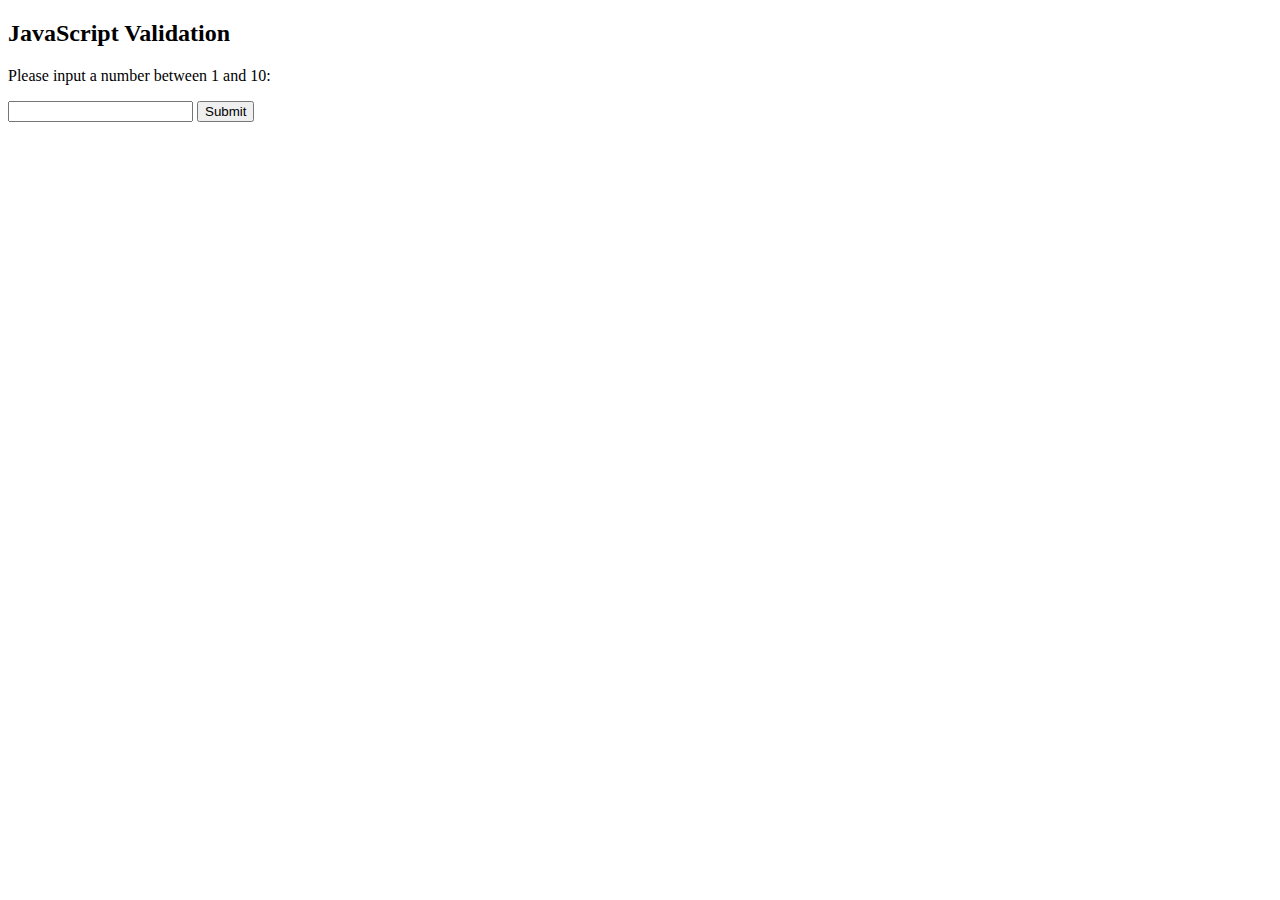
<file: js.html>
<!DOCTYPE html>
<html>
<body>

<h2>JavaScript Validation</h2>

<p>Please input a number between 1 and 10:</p>

<input id="numb">

<button type="button" onclick="myFunction()">Submit</button>

<p id="demo"></p>

<script>
function myFunction() {
  // Get the value of the input field with id="numb"
  let x = document.getElementById("numb").value;
  // If x is Not a Number or less than one or greater than 10
  let text;
  if (isNaN(x) || x < 1 || x > 10) {
    text = "Input not valid";
  } else {
    text = "Input OK";
  }
  document.getElementById("demo").innerHTML = text;
}
</script>

</body>
</html>
</file>
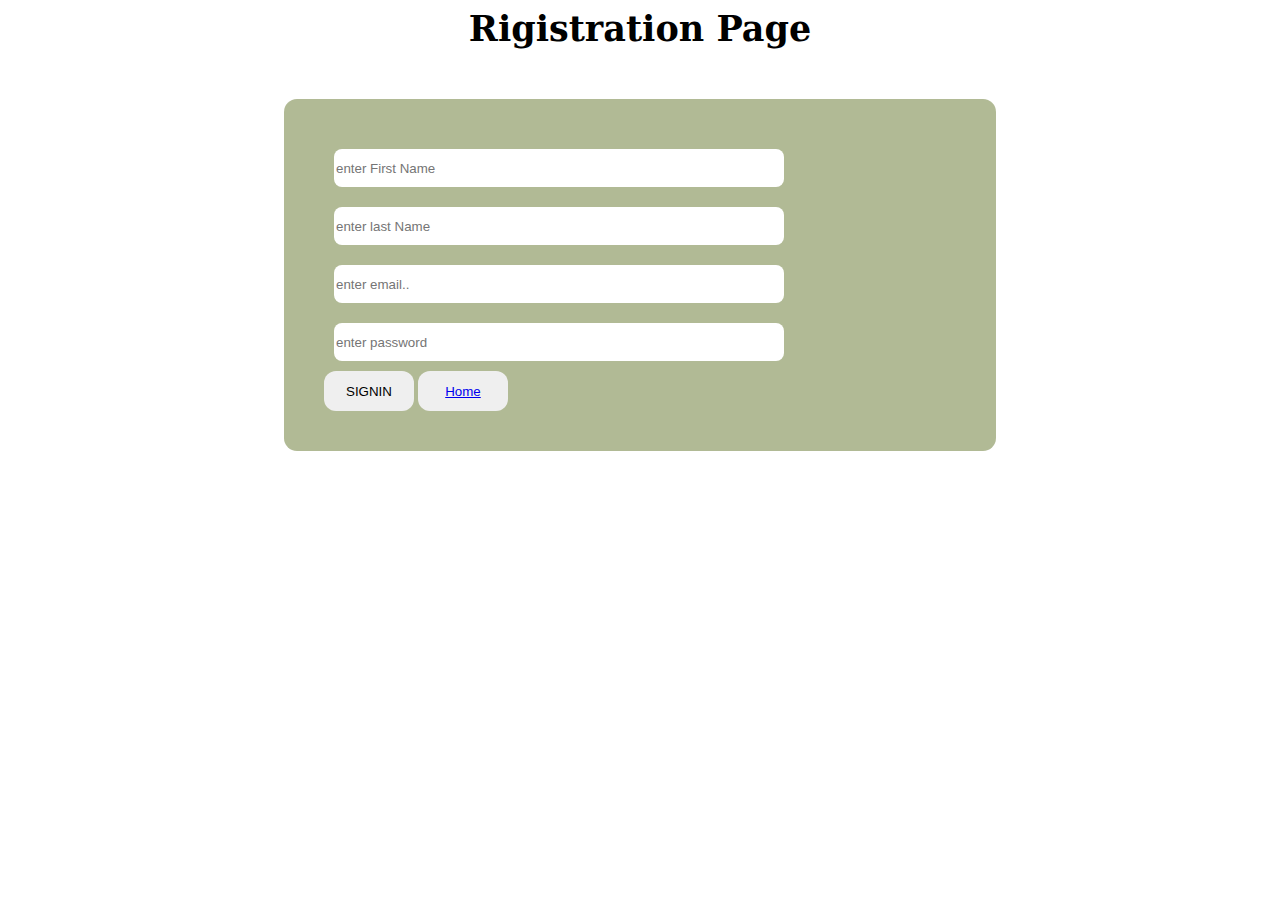
<file: loginpage.html>
<html>
<head>
	<link rel="stylesheet" href="loginpage.css" type="text/css">
</head>
 <body>
	<div class="container">
	<h1 class="heading">Rigistration Page</h1>
	<div class="card text-align:center">
	<input type="text" placeholder="enter First Name" class="input_type"></br>
	<input type="text" placeholder="enter last Name" class="input_type"></br>
	<input type="email" placeholder="enter email.." class="input_type">
	<input type="password" placeholder="enter password" class="input_type"></br>
	<button class="button">SIGNIN</button>

	 <button class="button"><a href="file:///C:/Users/SIRISHA%20S/OneDrive%20-%20Srichakra%20Polyplast%20India%20Pvt%20Ltd/Desktop/website/index.html">Home</a></button>
	</div>
	</div>
</body>
</html>
</file>
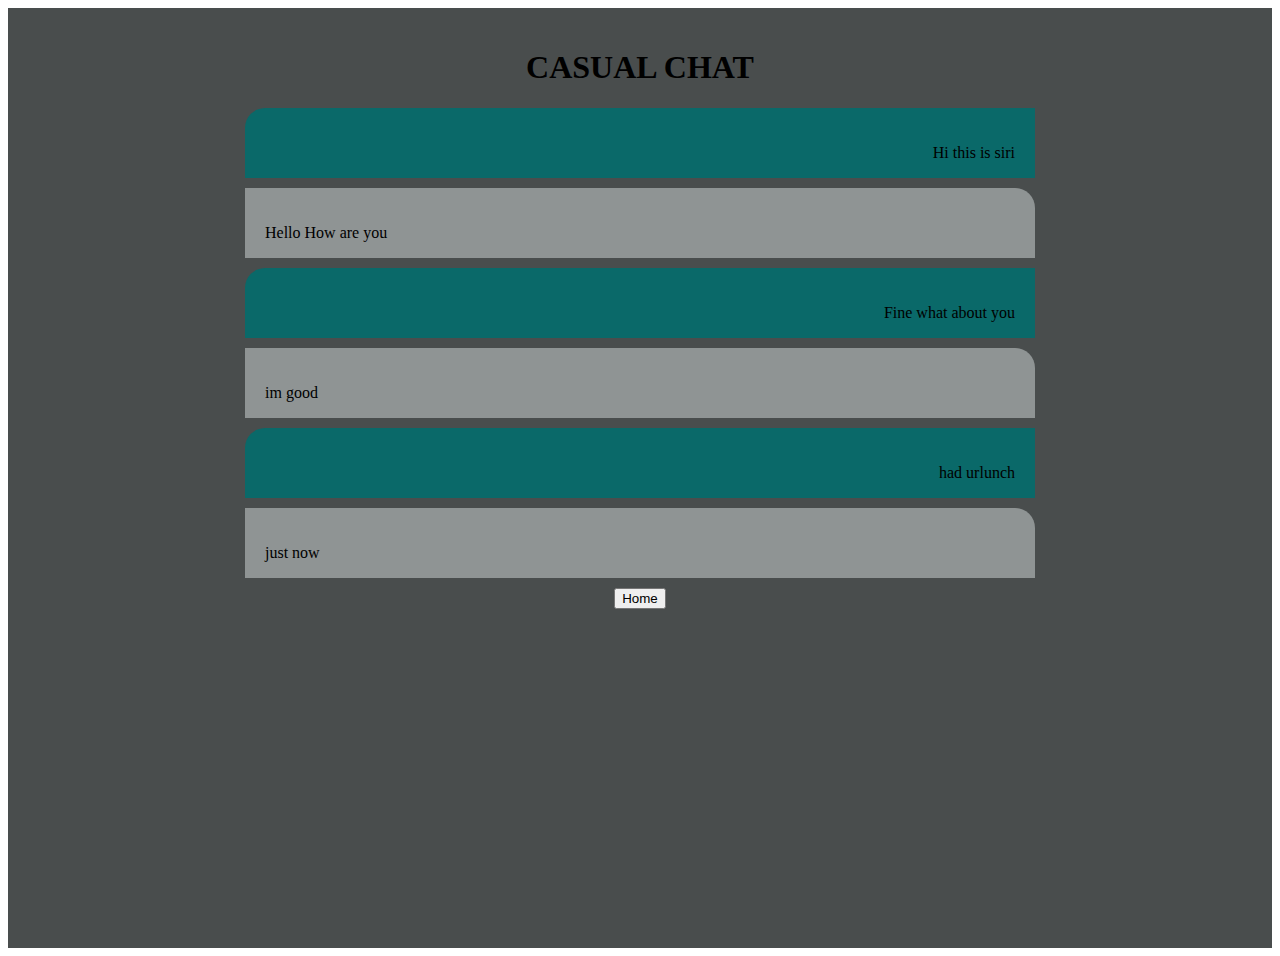
<file: Message.html>
<html>
<head>
	<link rel="stylesheet" href="Message.css">
</head>
<body>
<div class="container">
<h1>CASUAL CHAT</h1>

<div class="box1 dir1">
<p> Hi this is siri </p>
</div>

<div class="box2 dir2">
<p>Hello How are you </p>
</div>

<div class="box1 dir1">
<p>Fine what about you </p>
</div>


<div class="box2 dir2">
<p> im good </p>
</div>

<div class="box1 dir1">
<p> had urlunch </p>
</div>

<div class="box2 dir2">
<p> just now </p>
</div>

<div>
<a href="file:///C:/Users/SIRISHA%20S/OneDrive%20-%20Srichakra%20Polyplast%20India%20Pvt%20Ltd/Desktop/website/index.html"><button>Home</button></a>


</div>
</body>
</html>
</file>
<file: loginpage.css>
.container{
  background-color:none;
  background-size:cover;
  height:100vh;
 
}
.heading{
  color:black;
  font-size:35px;
  font-weight:bold;
  font-family:"serif";
  text-align:center;
}
.para{
  color:black;
  font-size:25px;
  font-weight:bold;
  font-family:"serif";
  text-align:center;
}
.image{
	height:100;
	width:450px;
	text-align:end;
	margin:30px;
}

.card{
 border-radius:13px;
 background-color:#b1ba95;
 height:60%px;
 width:50%;
 margin:50px;
 margin-bottom:20px;
 padding:40px;
 margin-left:auto;
 margin-right:auto;
}
.input_type{
	height:38px;
	width:450px;
	border-radius:8px;
	border-width:0px;
	margin:10px;
	color:#b1bf82;
}
.button{
height:40px;
width:90px;
border-radius:12px;
background-color:;
padding:10px;
border-width:0px;
}
</file>
<file: Message.css>
.container{
background:#494D4D;
text-align:center;
height:100vh;
padding:20px;
}
.box1{
height:30px;
width:750px;
border-top-left-radius:20px;
padding:20px;
margin:10px;
background:#0A6969;
text-align:end;
margin-left:auto;
margin-right:auto;
}
.dir1{
 text-align:end;
}

.dir2{
 text-align:start;
}
 
.box2{
height:30px;
width:750px;
border-top-right-radius:20px;
padding:20px;
margin:10px;
background:#8F9494;
text-align:start;
margin-left:auto;
margin-right:auto;
}

.box1:hover{
 background-color:pink;
 font-style:italic;

}
.box2:hover{
 background-color:white;
 font-style:italic;

}
</file>
